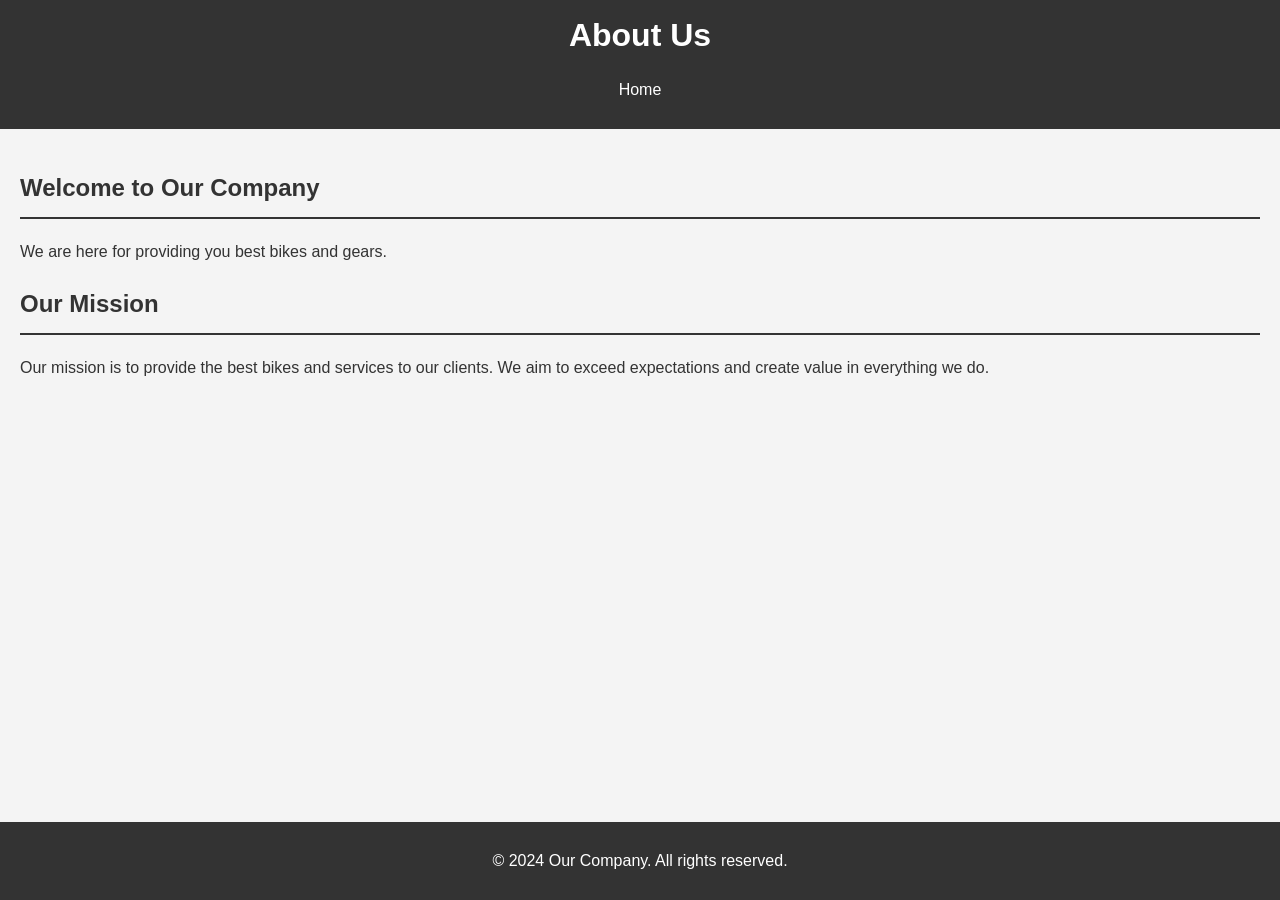
<file: aboutus.html>
<!DOCTYPE html>
<html lang="en">
<head>
    <meta charset="UTF-8">
    <meta name="viewport" content="width=device-width, initial-scale=1.0">
    <title>About Us</title>
    <link rel="stylesheet" href="aboutus.css">
</head>
<body>
    <header>
        <h1>About Us</h1>
        <nav>
            <ul>
                <li><a href="home.html">Home</a></li>
                
            </ul>
        </nav>
    </header>
    <main>
        <section class="intro">
            <h2>Welcome to Our Company</h2>
            <p>We are here for providing you best bikes and gears.</p>
        </section>
            <!-- Add more team members as needed -->
        </section>
        <section class="mission">
            <h2>Our Mission</h2>
            <p>Our mission is to provide the best bikes and services to our clients. We aim to exceed expectations and create value in everything we do.</p>
        </section>
    </main>
    <footer>
        <p>&copy; 2024 Our Company. All rights reserved.</p>
    </footer>
</body>
</html>
</file>
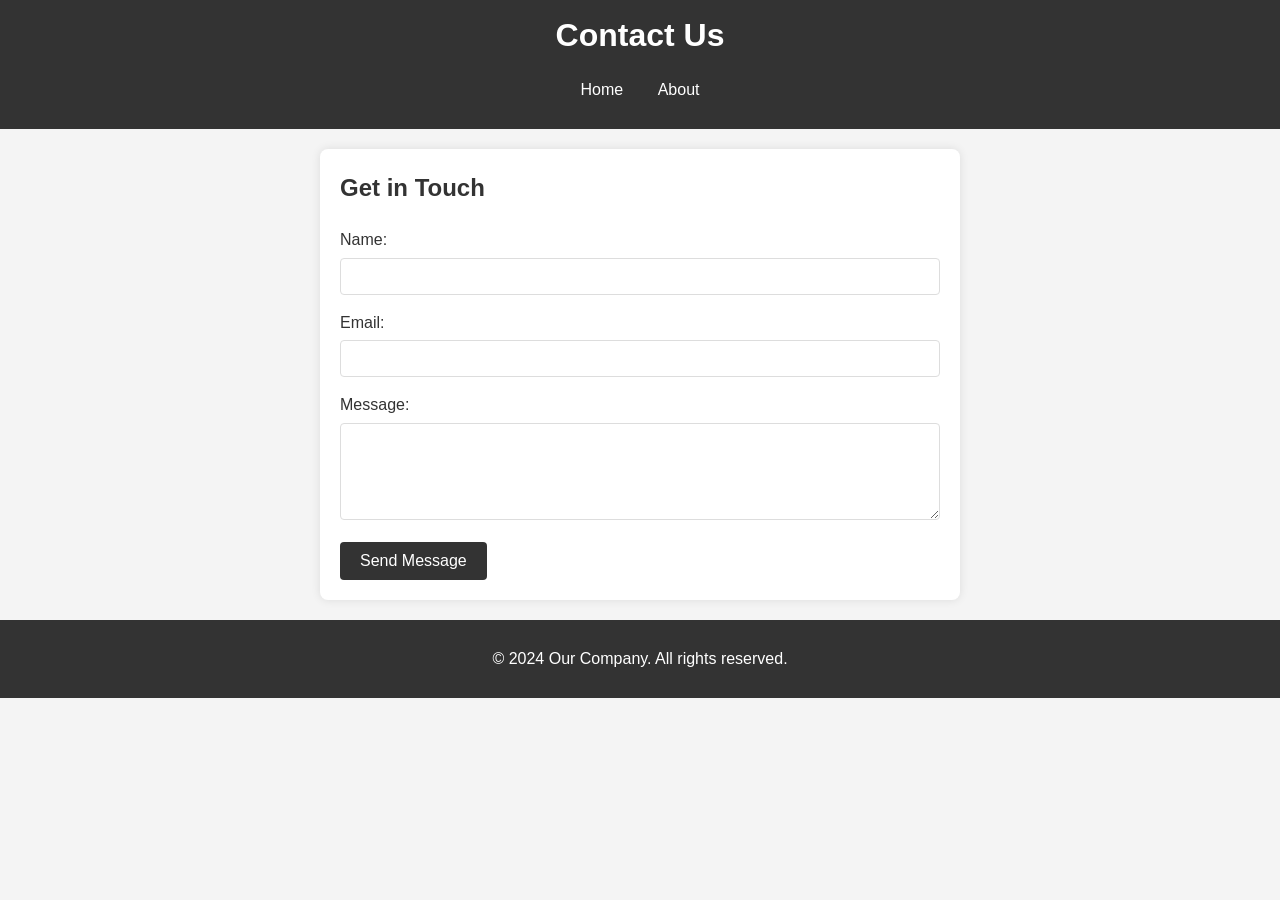
<file: contact.html>
<!DOCTYPE html>
<html lang="en">
<head>
    <meta charset="UTF-8">
    <meta name="viewport" content="width=device-width, initial-scale=1.0">
    <title>Contact Us</title>
    <link rel="stylesheet" href="contact.css">
</head>
<body>
    <header>
        <h1>Contact Us</h1>
        <nav>
            <ul>
                <li><a href="home.html">Home</a></li>
                <li><a href="aboutus.html">About</a></li>
            </ul>
        </nav>
    </header>
    <main>
        <section class="contact-form">
            <h2>Get in Touch</h2>
            <form action="submit_form.php" method="POST">
                <div class="form-group">
                    <label for="name">Name:</label>
                    <input type="text" id="name" name="name" required>
                </div>
                <div class="form-group">
                    <label for="email">Email:</label>
                    <input type="email" id="email" name="email" required>
                </div>
                <div class="form-group">
                    <label for="message">Message:</label>
                    <textarea id="message" name="message" rows="5" required></textarea>
                </div>
                <button type="submit">Send Message</button>
            </form>
        </section>
    </main>
    <footer>
        <p>&copy; 2024 Our Company. All rights reserved.</p>
    </footer>
</body>
</html>
</file>
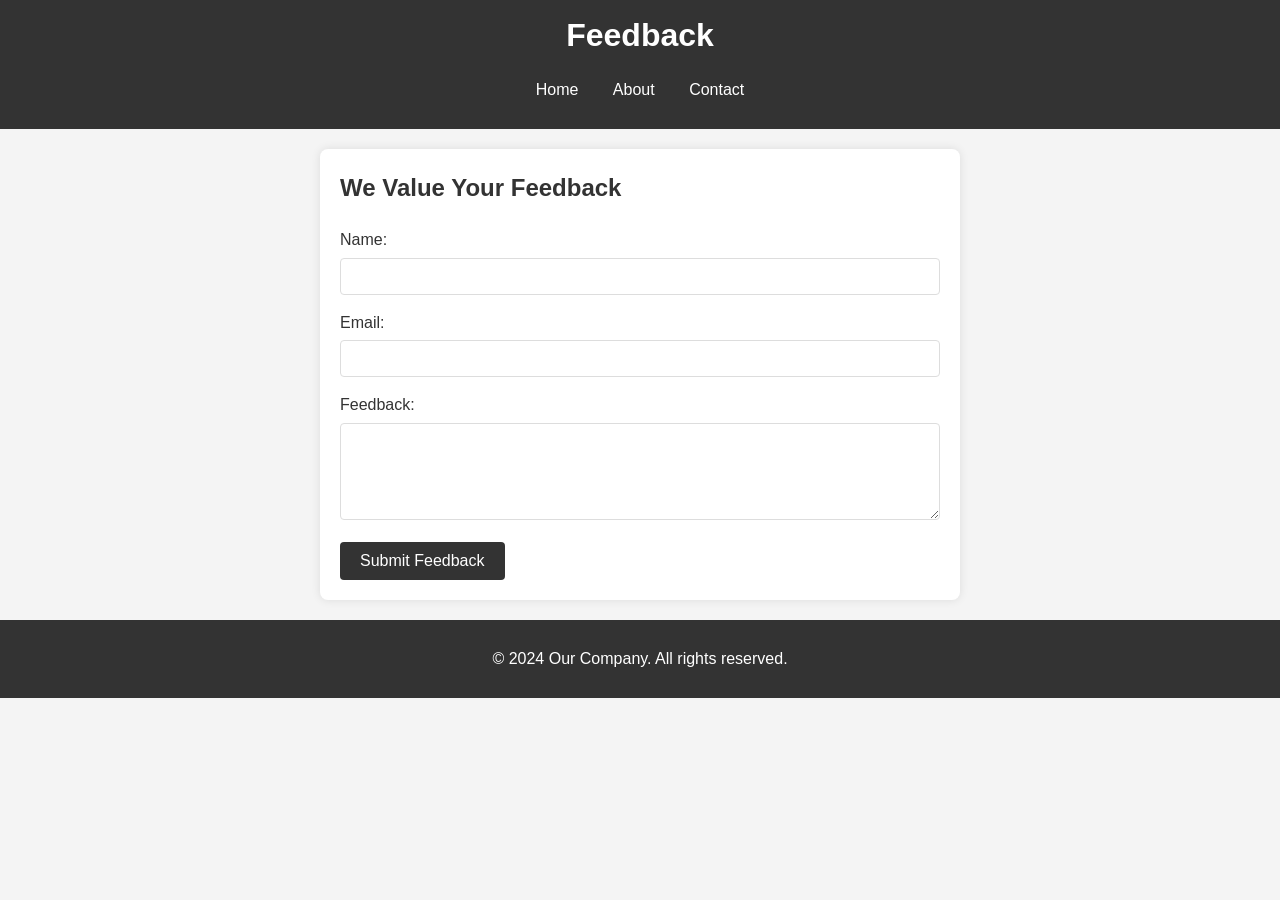
<file: feedback.html>
<!DOCTYPE html>
<html lang="en">
<head>
    <meta charset="UTF-8">
    <meta name="viewport" content="width=device-width, initial-scale=1.0">
    <title>Feedback</title>
    <link rel="stylesheet" href="feedback.css">
</head>
<body>
    <header>
        <h1>Feedback</h1>
        <nav>
            <ul>
                <li><a href="home.html">Home</a></li>
                <li><a href="aboutus.html">About</a></li>
                <li><a href="contact.html">Contact</a></li>
            </ul>
        </nav>
    </header>
    <main>
        <section class="feedback-form">
            <h2>We Value Your Feedback</h2>
            <form action="submit_feedback.php" method="POST">
                <div class="form-group">
                    <label for="name">Name:</label>
                    <input type="text" id="name" name="name">
                </div>
                <div class="form-group">
                    <label for="email">Email:</label>
                    <input type="email" id="email" name="email" required>
                </div>
                <div class="form-group">
                    <label for="feedback">Feedback:</label>
                    <textarea id="feedback" name="feedback" rows="5" required></textarea>
                </div>
                <button type="submit">Submit Feedback</button>
            </form>
        </section>
    </main>
    <footer>
        <p>&copy; 2024 Our Company. All rights reserved.</p>
    </footer>
</body>
</html>
</file>
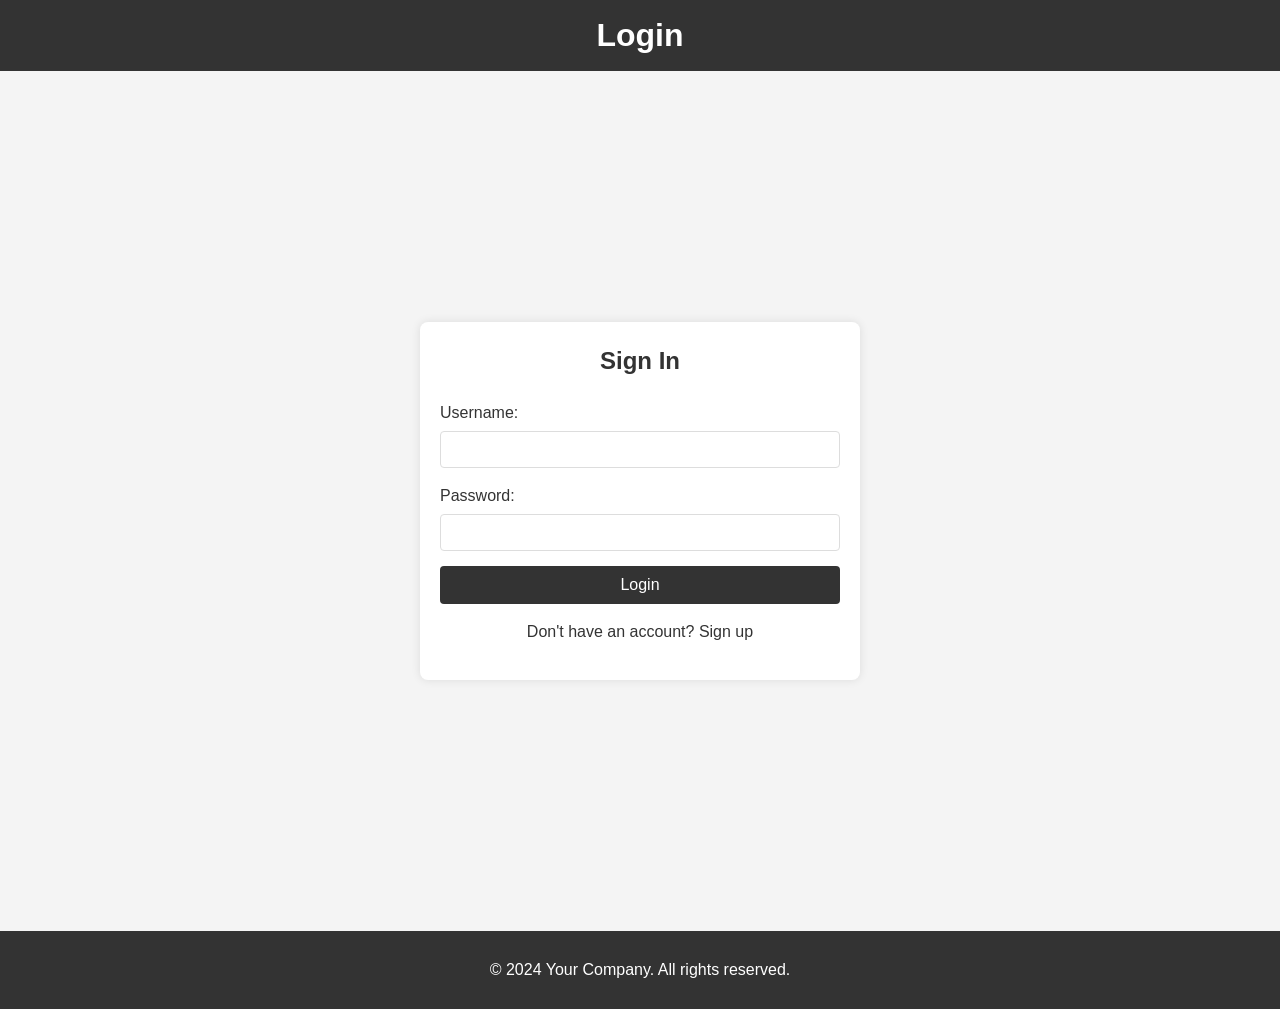
<file: login.html>
<!DOCTYPE html>
<html lang="en">
<head>
    <meta charset="UTF-8">
    <meta name="viewport" content="width=device-width, initial-scale=1.0">
    <title>Login</title>
    <link rel="stylesheet" href="login.css">
</head>
<body>
    <header>
        <h1>Login</h1>
    </header>
    <main>
        <section class="login-form">
            <h2>Sign In</h2>
            <form action="login_process.php" method="POST">
                <div class="form-group">
                    <label for="username">Username:</label>
                    <input type="text" id="username" name="username" required>
                </div>
                <div class="form-group">
                    <label for="password">Password:</label>
                    <input type="password" id="password" name="password" required>
                </div>
                <button type="submit">Login</button>
                <p class="signup-link">Don't have an account? <a href="signup.html">Sign up</a></p>
            </form>
        </section>
    </main>
    <footer>
        <p>&copy; 2024 Your Company. All rights reserved.</p>
    </footer>
</body>
</html>
</file>
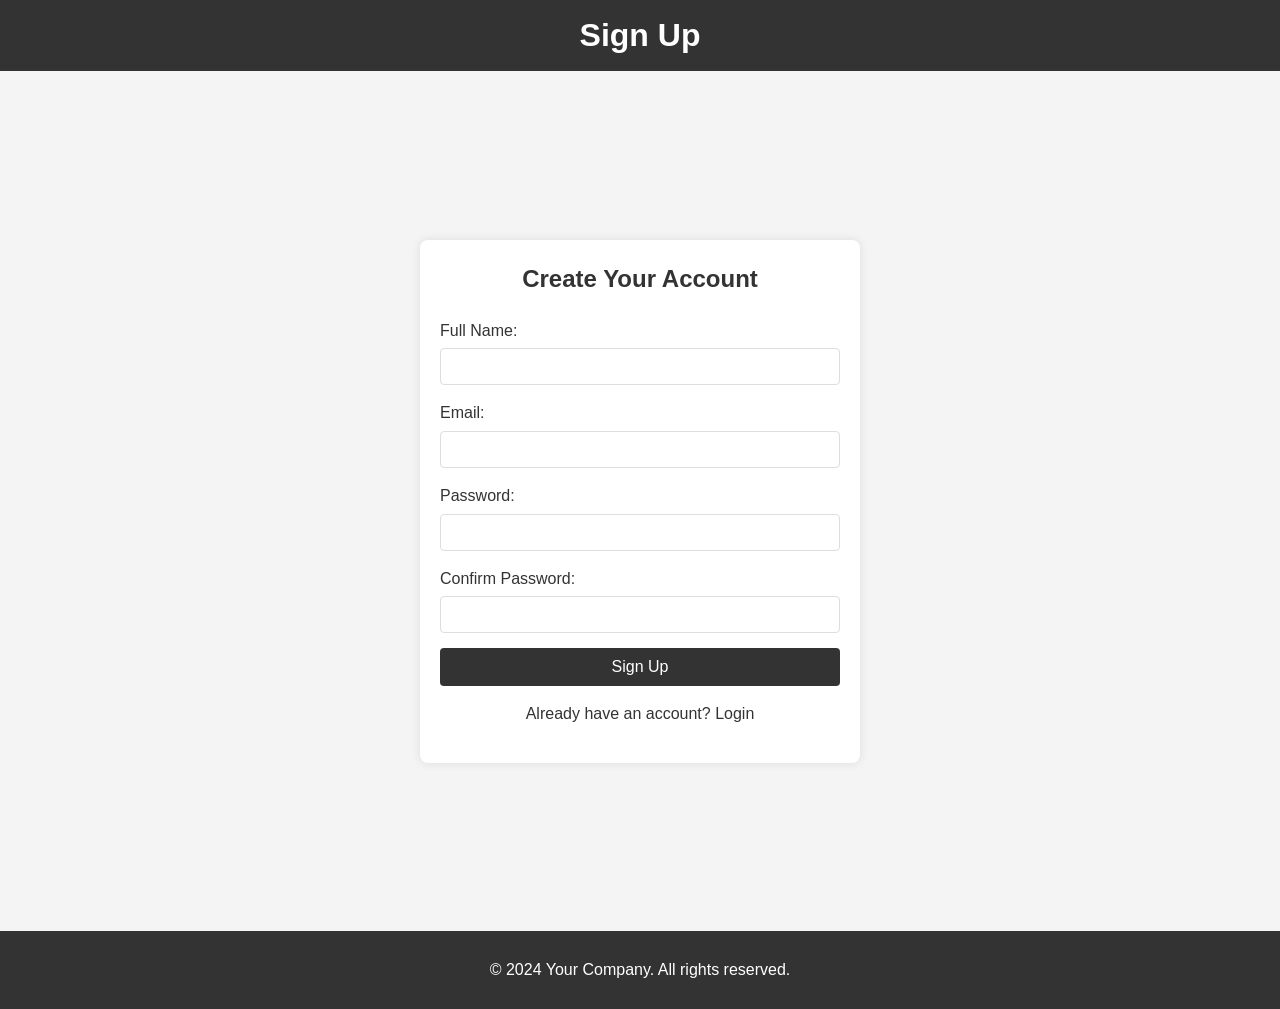
<file: signup.html>
<!DOCTYPE html>
<html lang="en">
<head>
    <meta charset="UTF-8">
    <meta name="viewport" content="width=device-width, initial-scale=1.0">
    <title>Sign Up</title>
    <link rel="stylesheet" href="signup.css">
</head>
<body>
    <header>
        <h1>Sign Up</h1>
    </header>
    <main>
        <section class="signup-form">
            <h2>Create Your Account</h2>
            <form action="signup_process.php" method="POST">
                <div class="form-group">
                    <label for="name">Full Name:</label>
                    <input type="text" id="name" name="name" required>
                </div>
                <div class="form-group">
                    <label for="email">Email:</label>
                    <input type="email" id="email" name="email" required>
                </div>
                <div class="form-group">
                    <label for="password">Password:</label>
                    <input type="password" id="password" name="password" required>
                </div>
                <div class="form-group">
                    <label for="confirm-password">Confirm Password:</label>
                    <input type="password" id="confirm-password" name="confirm-password" required>
                </div>
                <button type="submit">Sign Up</button>
                <p class="login-link">Already have an account? <a href="login.html">Login</a></p>
            </form>
        </section>
    </main>
    <footer>
        <p>&copy; 2024 Your Company. All rights reserved.</p>
    </footer>
</body>
</html>
</file>
<file: aboutus.css>
/* General Styles */
body {
    font-family: Arial, sans-serif;
    line-height: 1.6;
    margin: 0;
    padding: 0;
    color: #333;
    background-color: #f4f4f4;
}

header {
    background: #333;
    color: #fff;
    padding: 10px 0;
    text-align: center;
}

header h1 {
    margin: 0;
}

nav ul {
    list-style: none;
    padding: 0;
}

nav ul li {
    display: inline;
    margin: 0 15px;
}

nav ul li a {
    color: #fff;
    text-decoration: none;
}

main {
    padding: 20px;
}

section {
    margin-bottom: 20px;
}

.intro h2, .team h2, .mission h2 {
    border-bottom: 2px solid #333;
    padding-bottom: 10px;
}

.team-member {
    display: flex;
    align-items: center;
    margin-bottom: 20px;
}

.team-member img {
    width: 100px;
    height: 100px;
    border-radius: 50%;
    margin-right: 20px;
}

footer {
    background: #333;
    color: #fff;
    text-align: center;
    padding: 10px 0;
    position: absolute;
    bottom: 0;
    width: 100%;
}
</file>
<file: contact.css>
/* General Styles */
body {
    font-family: Arial, sans-serif;
    line-height: 1.6;
    margin: 0;
    padding: 0;
    color: #333;
    background-color: #f4f4f4;
}

header {
    background: #333;
    color: #fff;
    padding: 10px 0;
    text-align: center;
}

header h1 {
    margin: 0;
}

nav ul {
    list-style: none;
    padding: 0;
}

nav ul li {
    display: inline;
    margin: 0 15px;
}

nav ul li a {
    color: #fff;
    text-decoration: none;
}

main {
    padding: 20px;
}

.contact-form {
    background: #fff;
    border-radius: 8px;
    box-shadow: 0 0 10px rgba(0, 0, 0, 0.1);
    max-width: 600px;
    margin: 0 auto;
    padding: 20px;
}

.contact-form h2 {
    margin-top: 0;
}

.form-group {
    margin-bottom: 15px;
}

.form-group label {
    display: block;
    margin-bottom: 5px;
}

.form-group input, .form-group textarea {
    width: 100%;
    padding: 10px;
    border: 1px solid #ddd;
    border-radius: 4px;
    box-sizing: border-box;
}

.form-group textarea {
    resize: vertical;
}

button {
    background: #333;
    color: #fff;
    border: none;
    padding: 10px 20px;
    border-radius: 4px;
    cursor: pointer;
    font-size: 16px;
}

button:hover {
    background: #555;
}

footer {
    background: #333;
    color: #fff;
    text-align: center;
    padding: 10px 0;
    position: relative;
    bottom: 0;
    width: 100%;
}
</file>
<file: feedback.css>
/* General Styles */
body {
    font-family: Arial, sans-serif;
    line-height: 1.6;
    margin: 0;
    padding: 0;
    color: #333;
    background-color: #f4f4f4;
}

header {
    background: #333;
    color: #fff;
    padding: 10px 0;
    text-align: center;
}

header h1 {
    margin: 0;
}

nav ul {
    list-style: none;
    padding: 0;
}

nav ul li {
    display: inline;
    margin: 0 15px;
}

nav ul li a {
    color: #fff;
    text-decoration: none;
}

main {
    padding: 20px;
}

.feedback-form {
    background: #fff;
    border-radius: 8px;
    box-shadow: 0 0 10px rgba(0, 0, 0, 0.1);
    max-width: 600px;
    margin: 0 auto;
    padding: 20px;
}

.feedback-form h2 {
    margin-top: 0;
}

.form-group {
    margin-bottom: 15px;
}

.form-group label {
    display: block;
    margin-bottom: 5px;
}

.form-group input, .form-group textarea {
    width: 100%;
    padding: 10px;
    border: 1px solid #ddd;
    border-radius: 4px;
    box-sizing: border-box;
}

.form-group textarea {
    resize: vertical;
}

button {
    background: #333;
    color: #fff;
    border: none;
    padding: 10px 20px;
    border-radius: 4px;
    cursor: pointer;
    font-size: 16px;
}

button:hover {
    background: #555;
}

footer {
    background: #333;
    color: #fff;
    text-align: center;
    padding: 10px 0;
    position: relative;
    bottom: 0;
    width: 100%;
}
</file>
<file: login.css>
/* General Styles */
body {
    font-family: Arial, sans-serif;
    line-height: 1.6;
    margin: 0;
    padding: 0;
    color: #333;
    background-color: #f4f4f4;
}

header {
    background: #333;
    color: #fff;
    padding: 10px 0;
    text-align: center;
}

header h1 {
    margin: 0;
}

main {
    display: flex;
    justify-content: center;
    align-items: center;
    height: calc(100vh - 80px); /* Adjust for header height */
    padding: 20px;
}

.login-form {
    background: #fff;
    border-radius: 8px;
    box-shadow: 0 0 10px rgba(0, 0, 0, 0.1);
    max-width: 400px;
    width: 100%;
    padding: 20px;
    margin: auto;
}

.login-form h2 {
    margin-top: 0;
    text-align: center;
}

.form-group {
    margin-bottom: 15px;
}

.form-group label {
    display: block;
    margin-bottom: 5px;
}

.form-group input {
    width: 100%;
    padding: 10px;
    border: 1px solid #ddd;
    border-radius: 4px;
    box-sizing: border-box;
}

button {
    background: #333;
    color: #fff;
    border: none;
    padding: 10px 20px;
    border-radius: 4px;
    cursor: pointer;
    font-size: 16px;
    width: 100%;
    transition: background 0.3s ease;
}

button:hover {
    background: #555;
}

.signup-link {
    margin-top: 15px;
    text-align: center;
}

.signup-link a {
    color: #333;
    text-decoration: none;
}

.signup-link a:hover {
    text-decoration: underline;
}

footer {
    background: #333;
    color: #fff;
    text-align: center;
    padding: 10px 0;
    position: relative;
    bottom: 0;
    width: 100%;
}
</file>
<file: signup.css>
/* General Styles */
body {
    font-family: Arial, sans-serif;
    line-height: 1.6;
    margin: 0;
    padding: 0;
    color: #333;
    background-color: #f4f4f4;
}

header {
    background: #333;
    color: #fff;
    padding: 10px 0;
    text-align: center;
}

header h1 {
    margin: 0;
}

main {
    display: flex;
    justify-content: center;
    align-items: center;
    height: calc(100vh - 80px); /* Adjust for header height */
    padding: 20px;
}

.signup-form {
    background: #fff;
    border-radius: 8px;
    box-shadow: 0 0 10px rgba(0, 0, 0, 0.1);
    max-width: 400px;
    width: 100%;
    padding: 20px;
    margin: auto;
}

.signup-form h2 {
    margin-top: 0;
    text-align: center;
}

.form-group {
    margin-bottom: 15px;
}

.form-group label {
    display: block;
    margin-bottom: 5px;
}

.form-group input {
    width: 100%;
    padding: 10px;
    border: 1px solid #ddd;
    border-radius: 4px;
    box-sizing: border-box;
}

button {
    background: #333;
    color: #fff;
    border: none;
    padding: 10px 20px;
    border-radius: 4px;
    cursor: pointer;
    font-size: 16px;
    width: 100%;
    transition: background 0.3s ease;
}

button:hover {
    background: #555;
}

.login-link {
    margin-top: 15px;
    text-align: center;
}

.login-link a {
    color: #333;
    text-decoration: none;
}

.login-link a:hover {
    text-decoration: underline;
}

footer {
    background: #333;
    color: #fff;
    text-align: center;
    padding: 10px 0;
    position: relative;
    bottom: 0;
    width: 100%;
}
</file>
